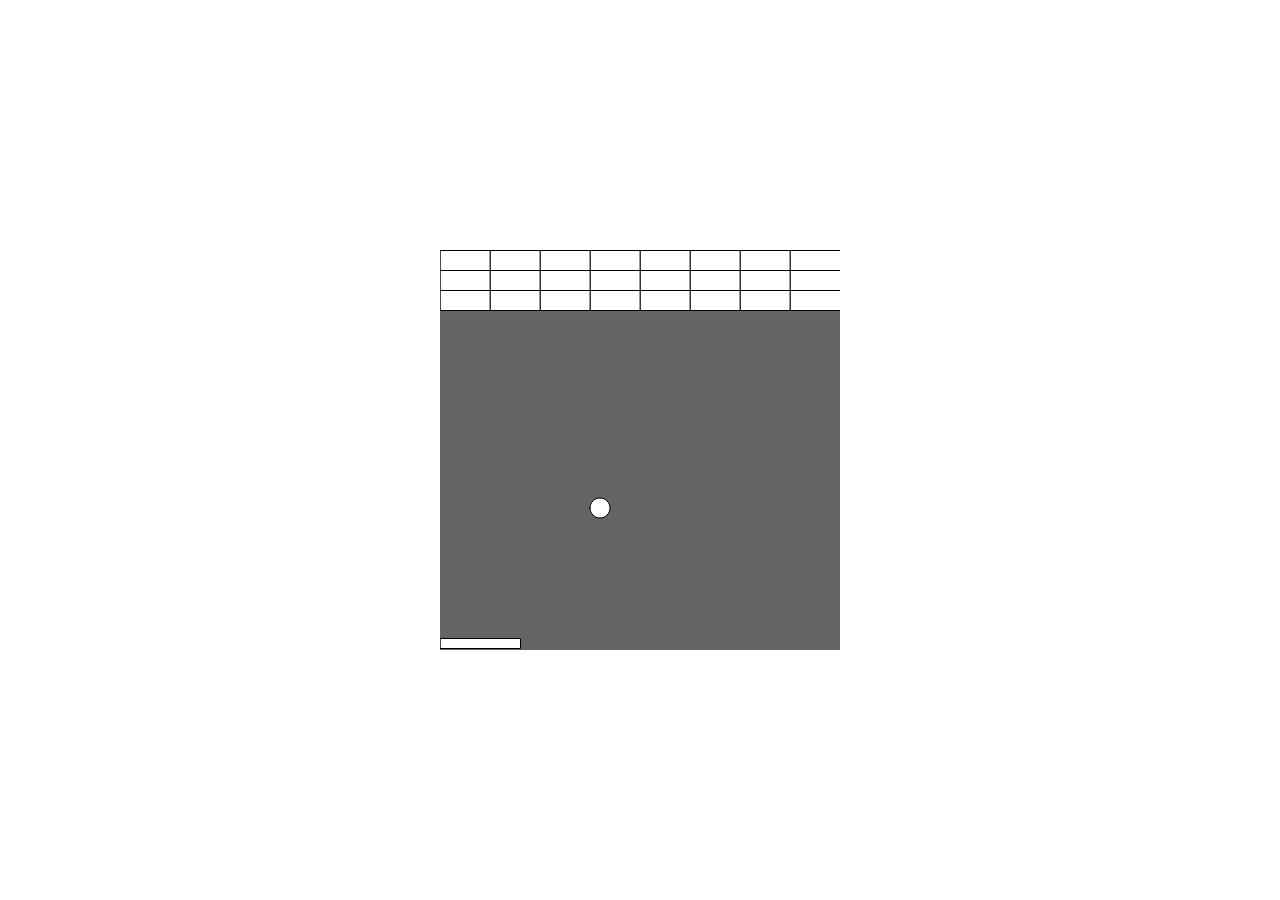
<file: p5/breakout/index.html>
<html>
<head>
  <title>Breakout Game</title>
  <meta charset="UTF-8">
  <link rel="stylesheet" href="style.css">
  <script language="javascript" type="text/javascript" src="libraries/p5.js"></script>
  <!-- uncomment lines below to include extra p5 libraries -->
  <!--<script language="javascript" src="libraries/p5.dom.js"></script>-->
  <!--<script language="javascript" src="libraries/p5.sound.js"></script>-->
  <script language="javascript" type="text/javascript" src="sketch.js"></script>
  <!-- this line removes any default padding and style. you might only need one of these values set. -->
  <style> body {padding: 0; margin: 0;} </style>
</head>

<body>

<!--
  Author: Aditya Pokahrel
  Email: adityapokharel97@gmail.com
  github.com/adityapokharel
  adityapokharel.github.io
  Date: 4/4/2017
 -->

</body>
</html>
</file>
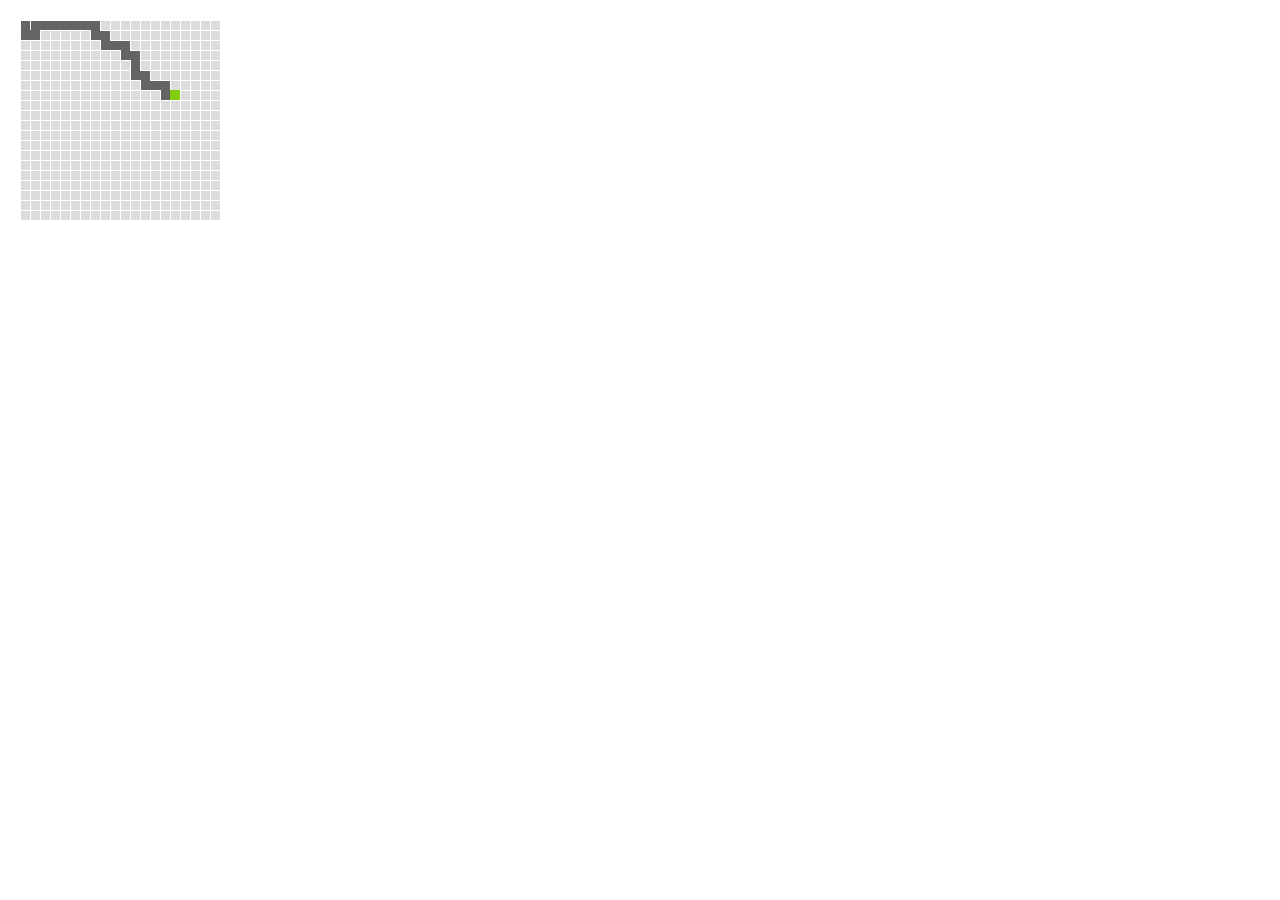
<file: p5/maze-generator/index.html>
<!DOCTYPE html>
<html>
  <head>
    <meta charset="UTF-8">
    <title>maze_challenge</title>
	<!--<link rel="stylesheet" href="style.css">-->

    <script src="cell.js" type="text/javascript"></script>
    <script src="grid.js" type="text/javascript"></script>
    <script src="sketch.js" type="text/javascript"></script>

    <script src="libraries/p5.js" type="text/javascript"></script>
    <script src="libraries/p5.dom.js" type="text/javascript"></script>
    <script src="libraries/p5.sound.js" type="text/javascript"></script>

    <style> body {padding: 20px; margin: 0;} canvas {vertical-align: top;} </style>
  </head>
  <body>
  </body>
</html>
</file>
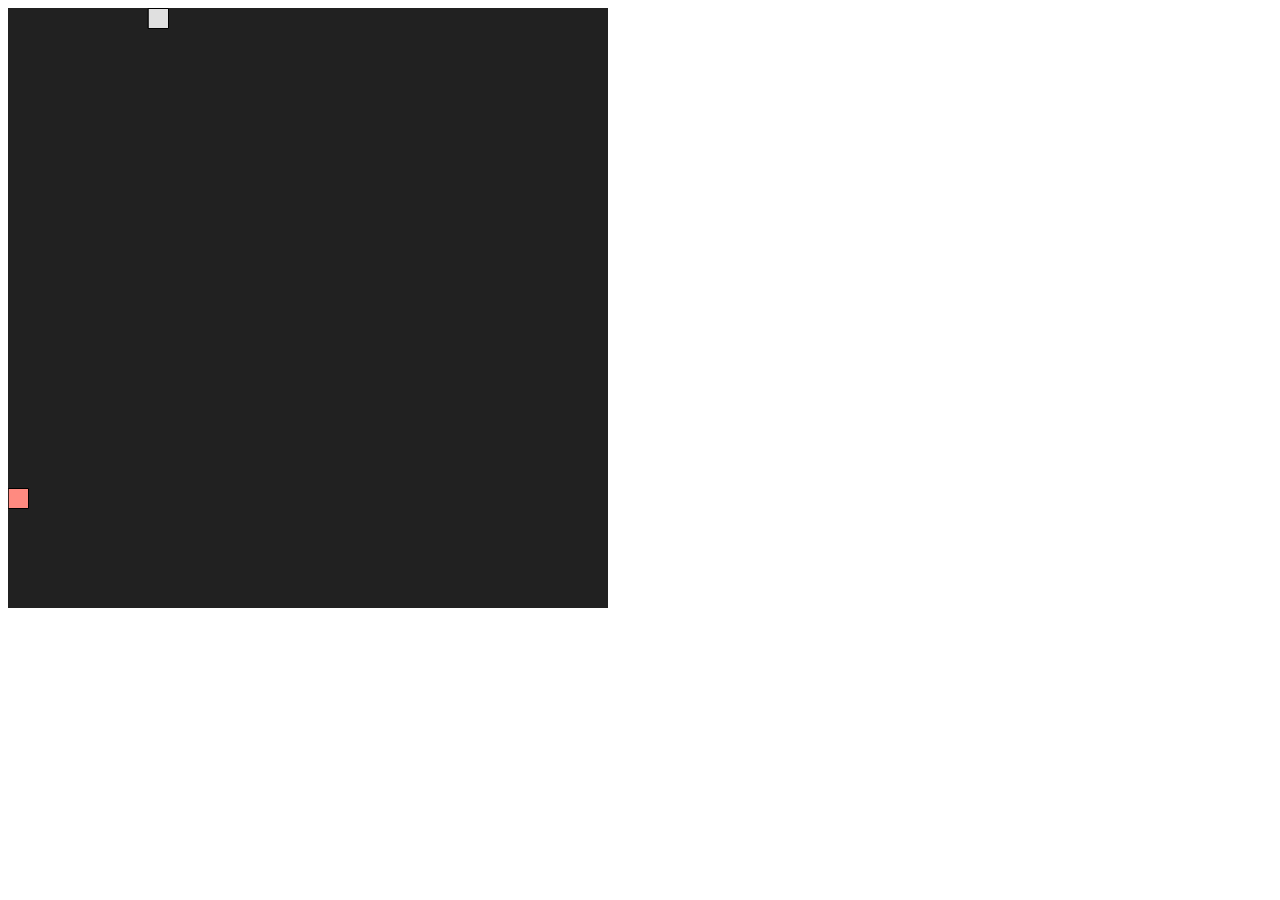
<file: p5/snake-game/index.html>
<!DOCTYPE html>
<html>
  <head>
    <meta charset="UTF-8">
    <title>Snake Game</title>
    <script src="libraries/p5.js" type="text/javascript"></script>
    <script src="libraries/p5.dom.js" type="text/javascript"></script>
    <script src="libraries/p5.sound.js" type="text/javascript"></script>
    <script src="sketch.js" type="text/javascript"></script>
    <script src="snake.js" type="text/javascript"></script>
  </head>
  <body>
  </body>
</html>
</file>
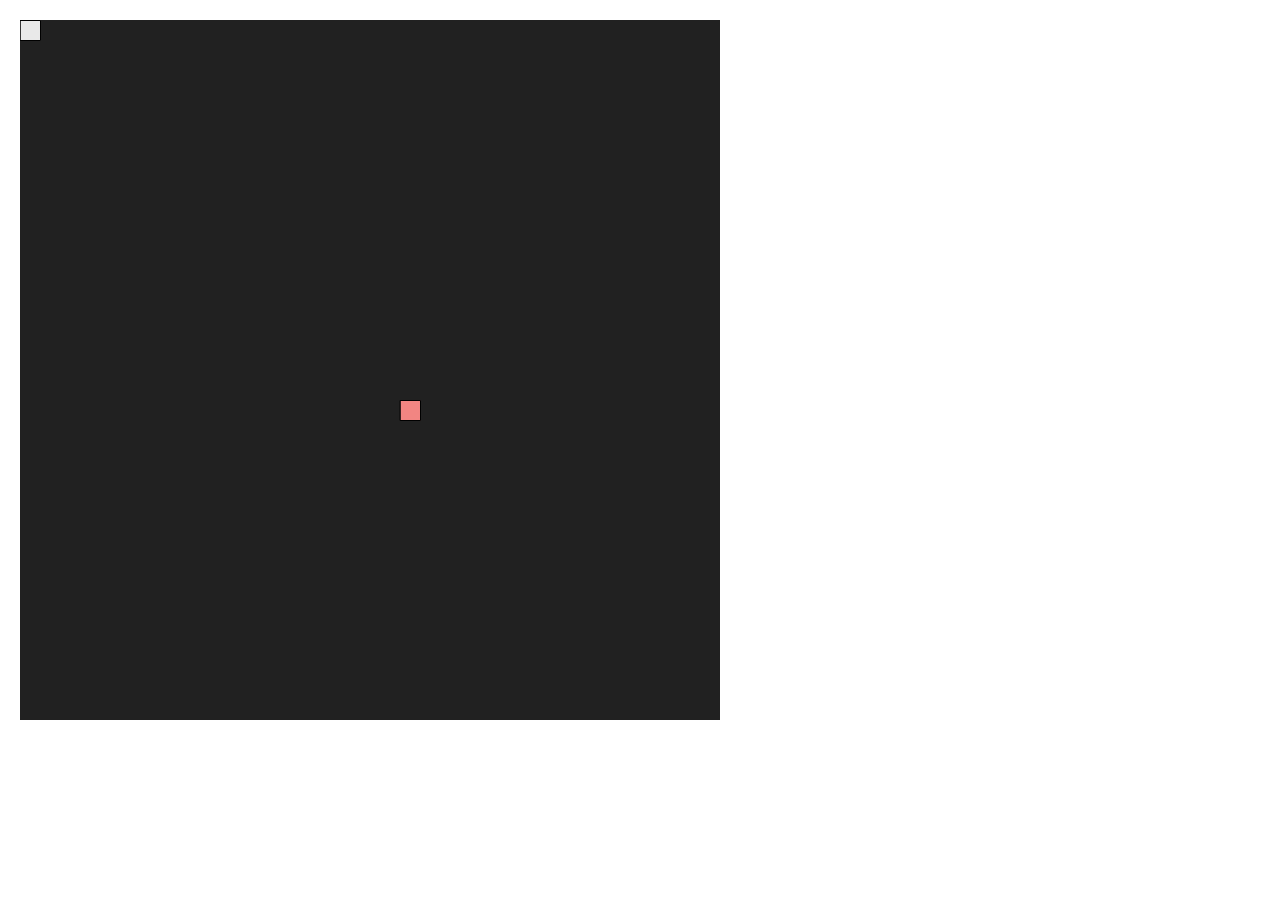
<file: p5/snake/index.html>
<!DOCTYPE html>
<html>
  <head>
    <meta charset="UTF-8">
    <title>Snake</title>


    <script src="snake.js" type="text/javascript"></script>
    <script src="food.js" type="text/javascript"></script>
    <script src="sketch.js" type="text/javascript"></script>


    <script src="libraries/p5.js" type="text/javascript"></script>
    <script src="libraries/p5.dom.js" type="text/javascript"></script>
    <script src="libraries/p5.sound.js" type="text/javascript"></script>

    <style> body {padding: 20px; margin: 0;} canvas {vertical-align: top;} </style>
  </head>
  <body>
  </body>
</html>
</file>
<file: p5/breakout/style.css>
html, body {
    height: 100%;
}

body{
    margin: 0;
    display: flex;
    justify-content: center;
    align-items: center;
}
</file>
<file: p5/maze-generator/style.css>
html, body {
    height: 100%;
}

body{
    margin: 0;
    display: flex;
    justify-content: center;
    align-items: center;
}
</file>
